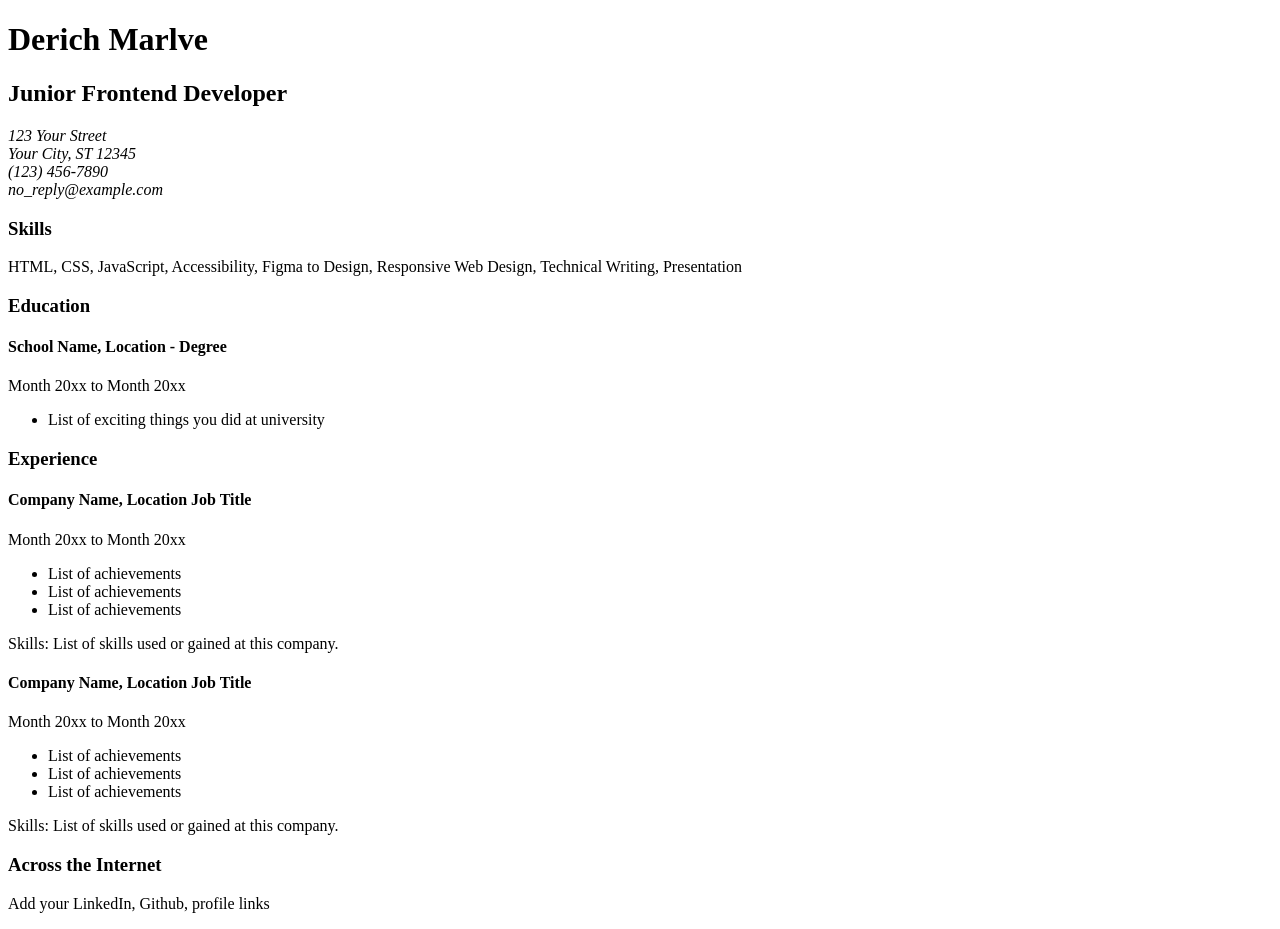
<file: projects/1-cv/index.html>
<!DOCTYPE html>
<html lang="en">
<head>
  <meta charset="UTF-8">
  <meta name="viewport" content="width=device-width, initial-scale=1.0">
  <!--SEO Tags-->
  <meta name="author" content="Derich Marlve" />
  <meta name="description" content="Frontend CV Project of Derich Marlve" />
  <meta name="keywords" content="Frontend Developer, HTML, CSS, JavaScript, Resume" />
  <!--Open Graph Tags-->
  <meta property="og:title" content="Derich Marlve - Portfolio"/>
  <meta property="og:type" content="website"/>
  <meta property="og:description" content="Single CV Page of Derich Marlve, Junior Frontend Developer"/>
  <meta property="og:url" content="https://derichmarlve.dev"/>
  <!--favicon-->
  <link rel="icon" type="image/png" href="google-docs.png">
  <title>Derich Marlve - Portfolio</title>
</head>
<body>
  <header>
    <h1>Derich Marlve</h1>
    <h2>Junior Frontend Developer</h2>
    <div class="contact-info">
      <address>
        123 Your Street<br>
        Your City, ST 12345<br>
        (123) 456-7890<br>
        no_reply@example.com
      </address>
    </div>
  </header>

  <main>
    <section class="skills">
      <h3 class="section-title">Skills</h3>
      <p>HTML, CSS, JavaScript, Accessibility, Figma to Design, Responsive Web Design, Technical Writing, Presentation</p>
    </section>

    <section class="education">
      <h3 class="section-title">Education</h3>
      <h4>School Name, Location - Degree</h4>
      <p>Month 20xx to Month 20xx</p>
      <ul>
        <li>List of exciting things you did at university</li>
      </ul>

    </section>

    <section class="experience">
      <h3 class="section-title">Experience</h3>
      <article>
        <h4>Company Name, Location  Job Title</h4>
        <p>Month 20xx to Month 20xx</p>
        <ul>
          <li>List of achievements</li>
          <li>List of achievements</li>
          <li>List of achievements</li>
        </ul>
      <p>Skills: List of skills used or gained at this company.</p>
      </article>

      <article>
        <h4>Company Name, Location  Job Title</h4>
        <p>Month 20xx to Month 20xx</p>
        <ul>
          <li>List of achievements</li>
          <li>List of achievements</li>
          <li>List of achievements</li>
        </ul>
      <p>Skills: List of skills used or gained at this company.</p>
      </article>
    </section>

    <section class="internet">
      <h3 class="section-title">Across the Internet</h3>
      <p>Add your LinkedIn, Github, profile links</p>
    </section>
  </main>
</body>
</html>
</file>
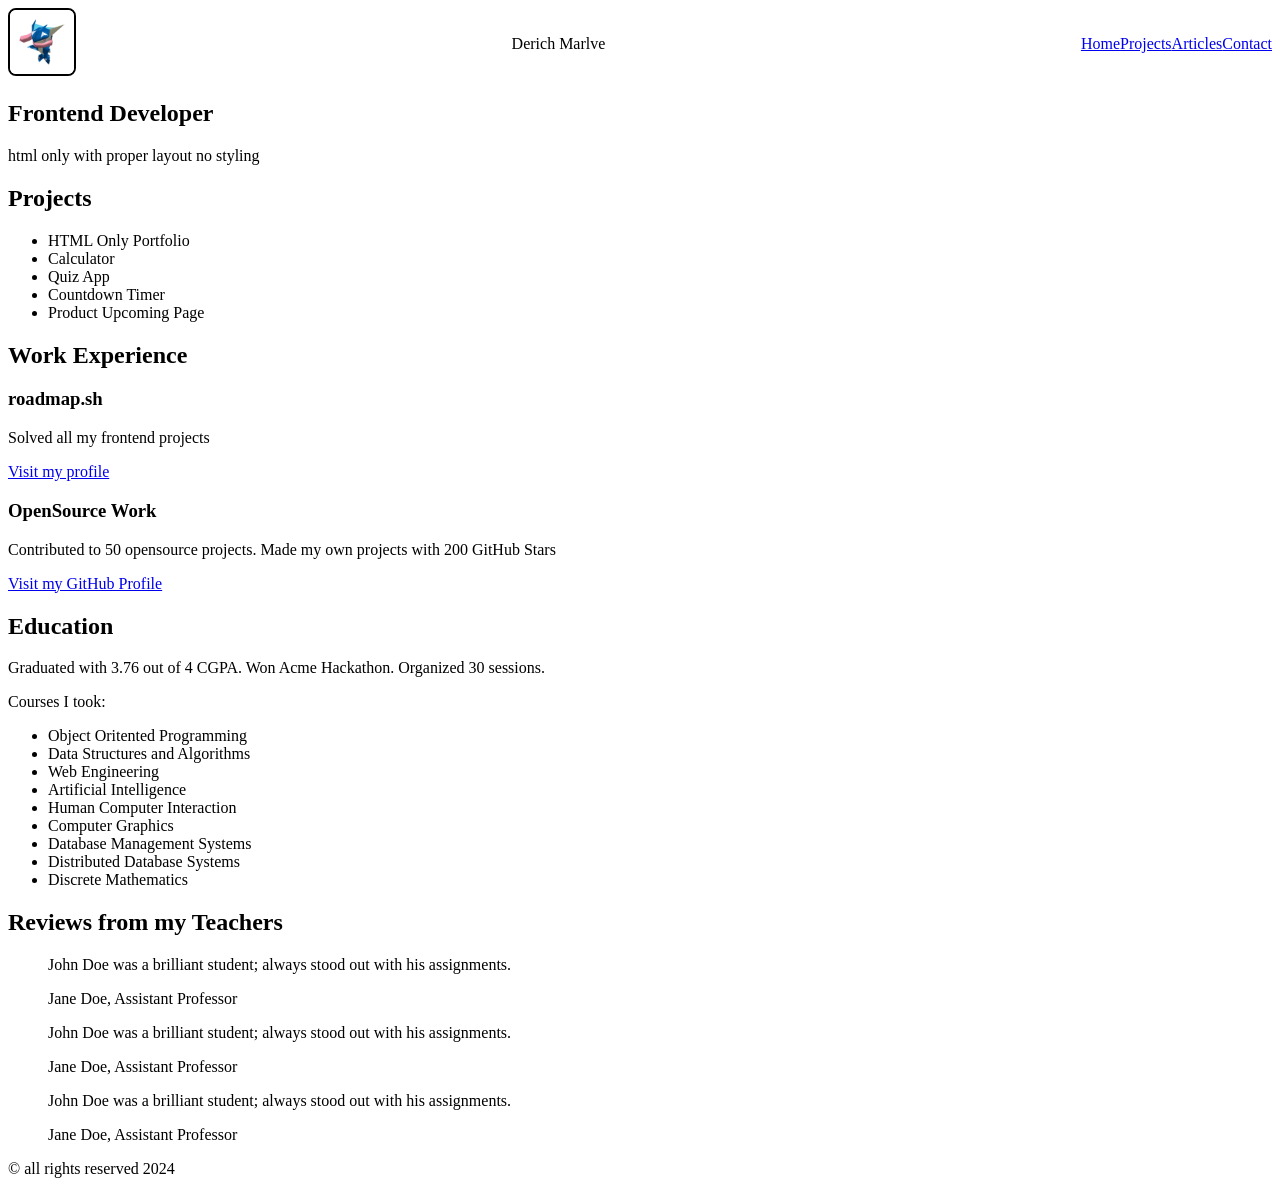
<file: projects/2-basic html website/index.html>
<!DOCTYPE html>
<html lang="en">
<head>
  <meta charset="UTF-8">
  <meta name="viewport" content="width=device-width, initial-scale=1.0">
  <!--SEO Tags-->
  <meta name="author" content="Derich Marlve"/>
  <meta name="description" content="Basic HTML Website for Derich Marlve"/>
  <meta name="keywords" content="Frontend Developer, Portfolio, HTML. CSS, Javascript"/>
  <!--OG Tags-->
  <meta property="og:title" content="Basic HTML Website - Derich Marlve"/>
  <meta property="og:type" content="website"/>
  <meta property="og:description" content="Multi Page HTML Website Consisting of Derich Marlve's Portfolio"/>
  <meta property="og:url" content="https://derichmarlve.dev"/>
  <!--favicon-->
  <link rel="icon" type="image/jpg" href="logo.jpg">
  <link rel="stylesheet" href="styles.css">
  <title>Basic HTML Website - Derich Marlve</title>
</head>
<body>
  <header>
    <div class="logo">
      <img width="64" src="logo.jpg" alt="logo">
    </div>
    <p>Derich Marlve</p>

    <nav>
      <ul>
        <li><a href="index.html">Home</a></li>
        <li><a href="projects.html">Projects</a></li>
        <li><a href="articles.html">Articles</a></li>
        <li><a href="contact.html">Contact</a></li>
      </ul>
    </nav>
  </header>

  <main>
    <section class="intro">
      <h1>Frontend Developer</h1>
      <p>html only with proper layout no styling</p>
    </section>

    <section class="projects">
      <h2>Projects</h2>
      <ul>
        <li>HTML Only Portfolio</li>
        <li>Calculator</li>
        <li>Quiz App</li>
        <li>Countdown Timer</li>
        <li>Product Upcoming Page</li>
      </ul>
    </section>

    <section class="work-experience">
      <h2>Work Experience</h2>
      <article>
        <h3>roadmap.sh</h3>
        <p>Solved all my frontend projects</p>
        <a href="projects.html">Visit my profile</a>
      </article>
      <article>
        <h3>OpenSource Work</h3>
        <p>Contributed to 50 opensource projects. Made my own projects with 200 GitHub Stars</p>
        <a href="https://github.com/Marlve">Visit my GitHub Profile</a>
      </article>
    </section>

    <section class="education">
      <h2>Education</h2>
      <p>Graduated with 3.76 out of 4 CGPA. Won Acme Hackathon. Organized 30 sessions.</p>
      <p>Courses I took:</p>
      <ul>
        <li>Object Oritented Programming</li>
        <li>Data Structures and Algorithms</li>
        <li>Web Engineering</li>
        <li>Artificial Intelligence</li>
        <li>Human Computer Interaction</li>
        <li>Computer Graphics</li>
        <li>Database Management Systems</li>
        <li>Distributed Database Systems</li>
        <li>Discrete Mathematics</li>
      </ul>

    </section>
    <aside>
      <h2>Reviews from my Teachers</h2>
      <blockquote>
        <p>John Doe was a brilliant student; always stood out with his assignments.</p>
        <footer>Jane Doe, Assistant Professor</footer>
      </blockquote>
      <blockquote>
        <p>John Doe was a brilliant student; always stood out with his assignments.</p>
        <footer>Jane Doe, Assistant Professor</footer>
      </blockquote>
      <blockquote>
        <p>John Doe was a brilliant student; always stood out with his assignments.</p>
        <footer>Jane Doe, Assistant Professor</footer>
      </blockquote>
    </aside>
  </main>

  <footer>
    <p>&copy; all rights reserved 2024</p>
  </footer>

</body>
</html>
</file>
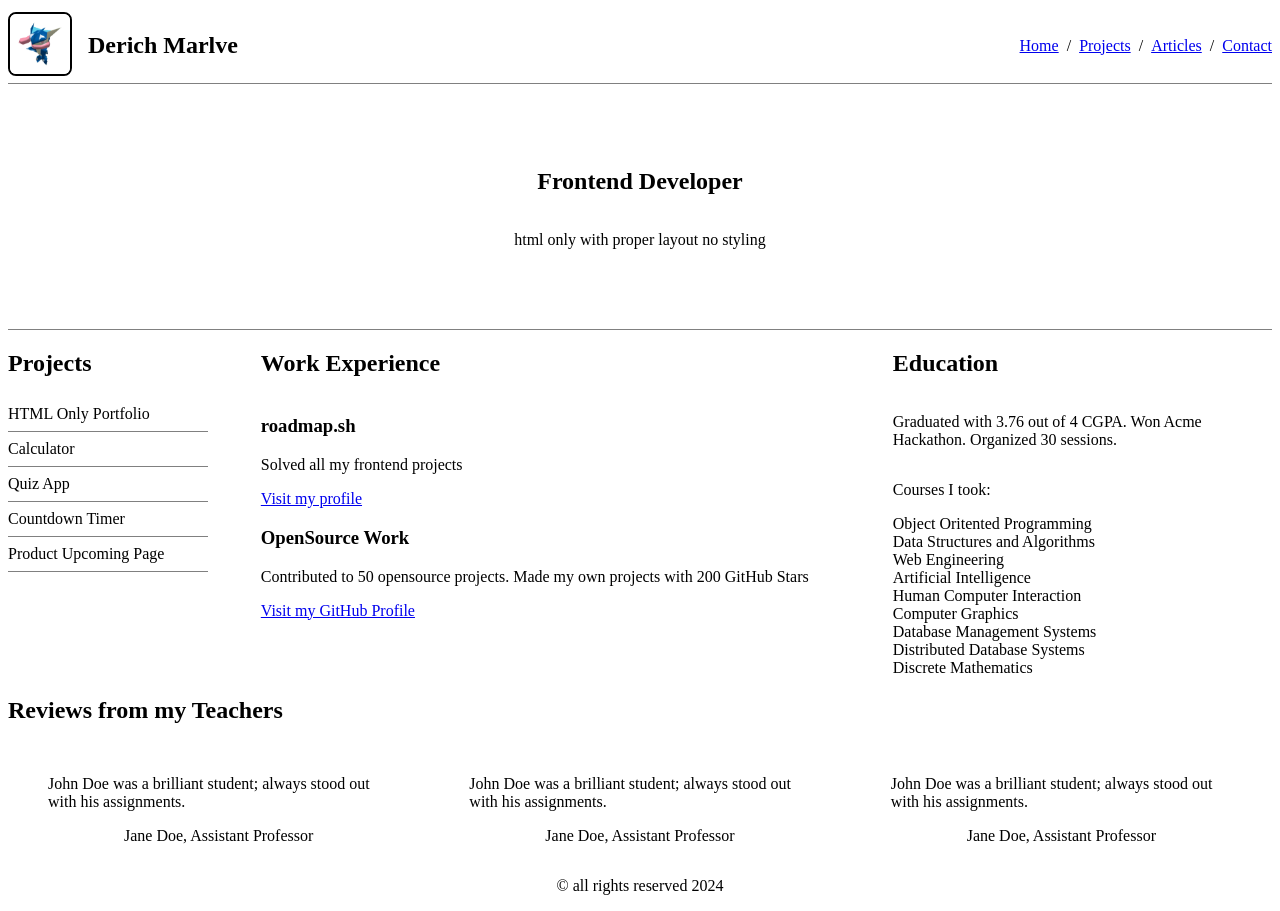
<file: projects/3-personal portfolio/index.html>
<!DOCTYPE html>
<html lang="en">
<head>
  <meta charset="UTF-8">
  <meta name="viewport" content="width=device-width, initial-scale=1.0">
  <!--SEO Tags-->
  <meta name="author" content="Derich Marlve"/>
  <meta name="description" content="Basic HTML Website for Derich Marlve"/>
  <meta name="keywords" content="Frontend Developer, Portfolio, HTML. CSS, Javascript"/>
  <!--OG Tags-->
  <meta property="og:title" content="Basic HTML Website - Derich Marlve"/>
  <meta property="og:type" content="website"/>
  <meta property="og:description" content="Multi Page HTML Website Consisting of Derich Marlve's Portfolio"/>
  <meta property="og:url" content="https://derichmarlve.dev"/>
  <!--favicon-->
  <link rel="icon" type="image/jpg" href="logo.jpg">
  <link rel="stylesheet" href="styles.css">
  <title>Basic HTML Website - Derich Marlve</title>
</head>
<body>
  <header>
    <div class="logo">
      <img width="64" src="logo.jpg" alt="logo">
    </div>
    <p class="header-name">Derich Marlve</p>

    <nav>
      <ul>
        <li><a href="index.html">Home</a></li>
        <li><a href="projects.html">Projects</a></li>
        <li><a href="articles.html">Articles</a></li>
        <li><a href="contact.html">Contact</a></li>
      </ul>
    </nav>
  </header>

  <main>
    <section class="intro">
      <h1>Frontend Developer</h1>
      <p>html only with proper layout no styling</p>
    </section>

    <div class="flex-wrapper">
      <section class="projects">
        <h2>Projects</h2>
        <ul>
          <li>HTML Only Portfolio</li>
          <li>Calculator</li>
          <li>Quiz App</li>
          <li>Countdown Timer</li>
          <li>Product Upcoming Page</li>
        </ul>
      </section>
      <section class="work-experience">
        <h2>Work Experience</h2>
        <article>
          <h3>roadmap.sh</h3>
          <p>Solved all my frontend projects</p>
          <a href="projects.html">Visit my profile</a>
        </article>
        <article>
          <h3>OpenSource Work</h3>
          <p>Contributed to 50 opensource projects. Made my own projects with 200 GitHub Stars</p>
          <a href="https://github.com/Marlve">Visit my GitHub Profile</a>
        </article>
      </section>
      <section class="education">
        <h2>Education</h2>
        <p>Graduated with 3.76 out of 4 CGPA. Won Acme Hackathon. Organized 30 sessions.</p>
        <p>Courses I took:</p>
        <ul>
          <li>Object Oritented Programming</li>
          <li>Data Structures and Algorithms</li>
          <li>Web Engineering</li>
          <li>Artificial Intelligence</li>
          <li>Human Computer Interaction</li>
          <li>Computer Graphics</li>
          <li>Database Management Systems</li>
          <li>Distributed Database Systems</li>
          <li>Discrete Mathematics</li>
        </ul>
      </section>
    </div>

    <aside>
      <h2>Reviews from my Teachers</h2>
      <div class="feedback-wrapper">
        <blockquote>
          <p>John Doe was a brilliant student; always stood out with his assignments.</p>
          <footer>Jane Doe, Assistant Professor</footer>
        </blockquote>
        <blockquote>
          <p>John Doe was a brilliant student; always stood out with his assignments.</p>
          <footer>Jane Doe, Assistant Professor</footer>
        </blockquote>
        <blockquote>
          <p>John Doe was a brilliant student; always stood out with his assignments.</p>
          <footer>Jane Doe, Assistant Professor</footer>
        </blockquote>
      </div>
    </aside>
  </main>

  <footer>
    <p>&copy; all rights reserved 2024</p>
  </footer>

</body>
</html>
</file>
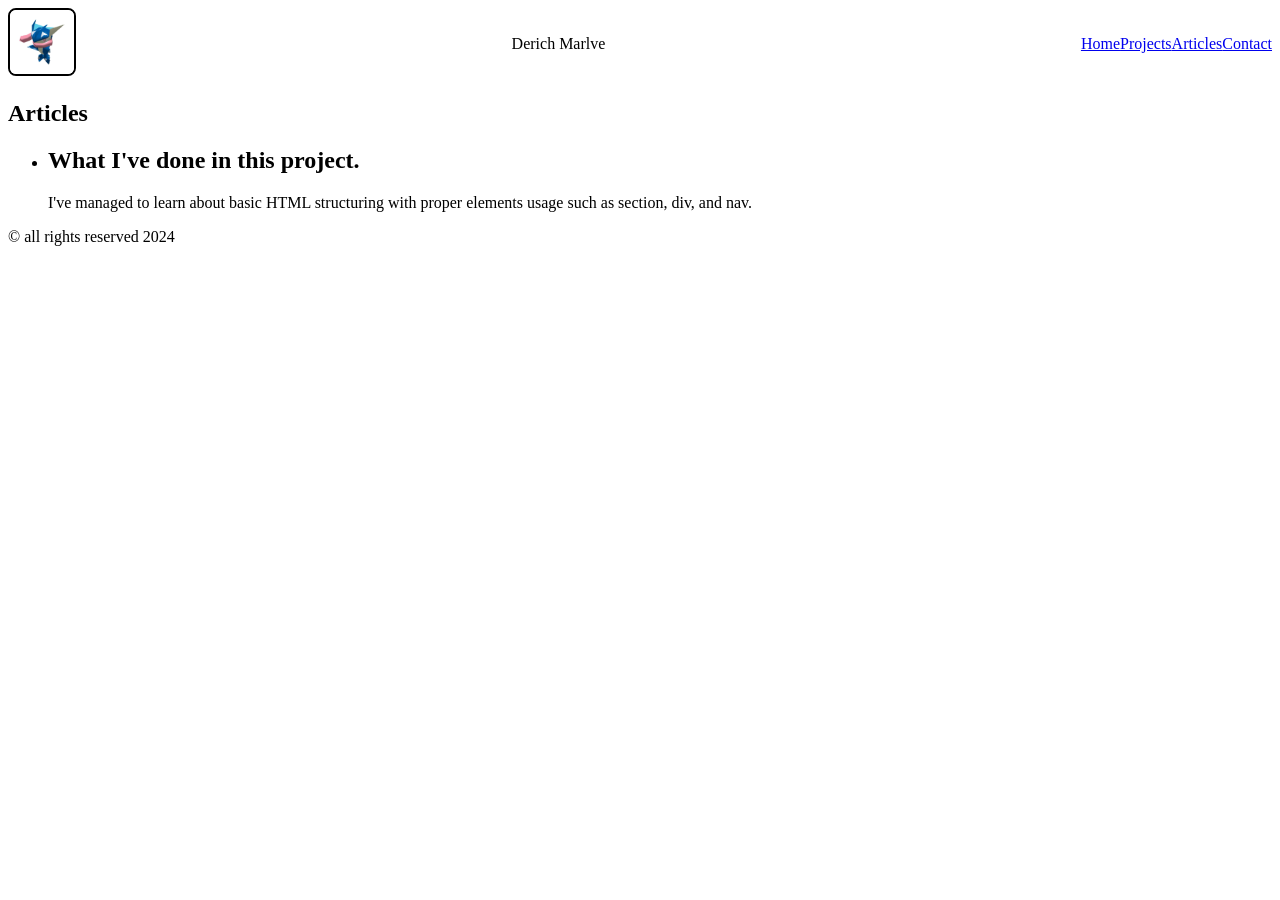
<file: projects/2-basic html website/articles.html>
<!DOCTYPE html>
<html lang="en">
<head>
  <meta charset="UTF-8">
  <meta name="viewport" content="width=device-width, initial-scale=1.0">
  <title>Articles - Derich Marlve</title>
  <link rel="stylesheet" href="styles.css">
</head>
<body>
  <header>
    <div class="logo">
      <img width="64" src="logo.jpg" alt="logo">
    </div>
    <p>Derich Marlve</p>

    <nav>
      <ul>
        <li><a href="index.html">Home</a></li>
        <li><a href="projects.html">Projects</a></li>
        <li><a href="articles.html">Articles</a></li>
        <li><a href="contact.html">Contact</a></li>
      </ul>
    </nav>
  </header>

  <main>
    <section class="articles">
      <h1>Articles</h1>
      <ul>
        <li>
          <h2>What I've done in this project.</h2>
          <p>I've managed to learn about basic HTML structuring with proper elements usage such as section, div, and nav.</p>
        </li>
      </ul>
    </section>

  </main>
  <footer>
    <p>&copy; all rights reserved 2024</p>
  </footer>

</body>
</html>
</file>
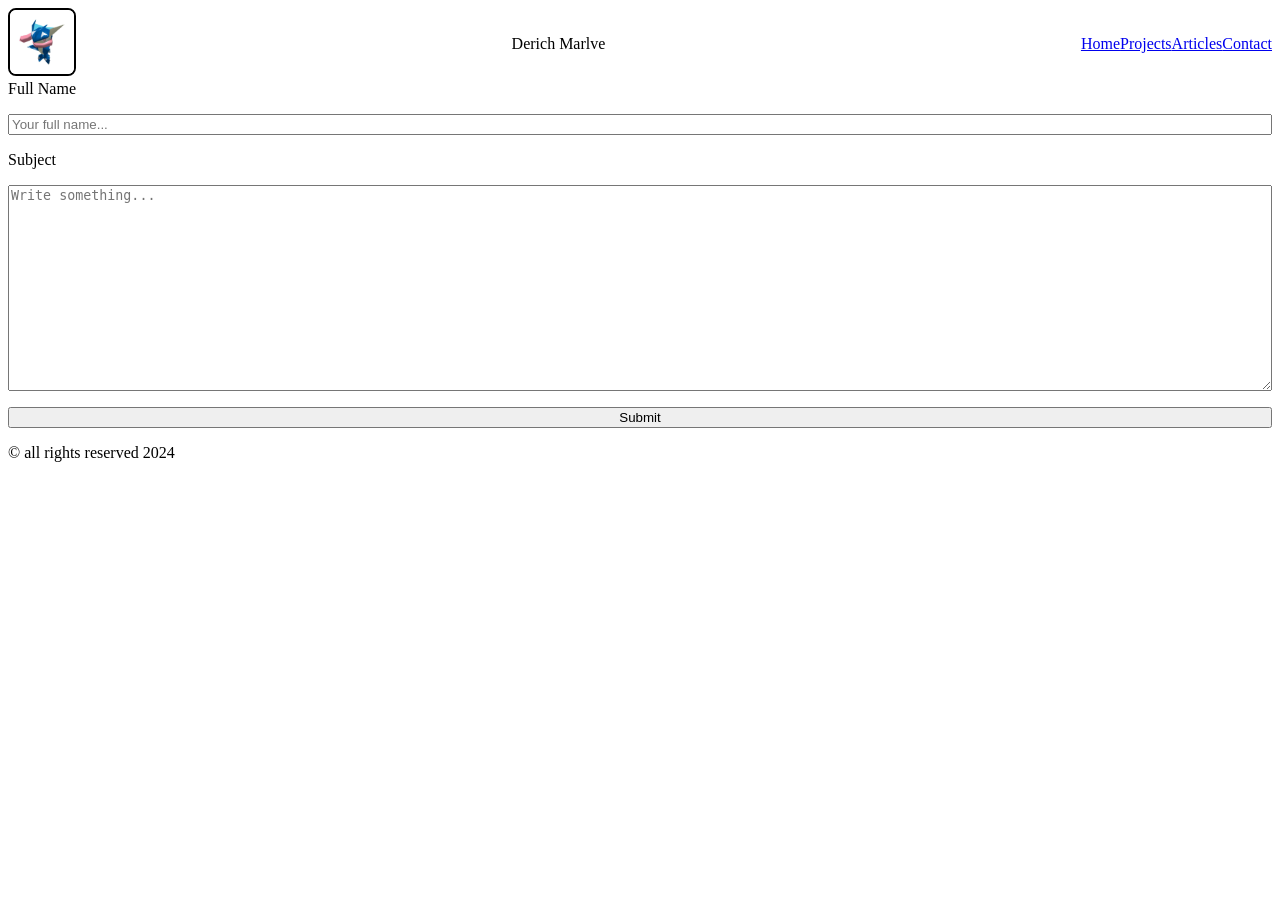
<file: projects/2-basic html website/contact.html>
<!DOCTYPE html>
<html lang="en">
<head>
  <meta charset="UTF-8">
  <meta name="viewport" content="width=device-width, initial-scale=1.0">
  <title>Contacts - Derich Marlve</title>
  <link rel="stylesheet" href="styles.css">
</head>
<body>
  <header>
    <div class="logo">
      <img width="64" src="logo.jpg" alt="logo">
    </div>
    <p>Derich Marlve</p>

    <nav>
      <ul>
        <li><a href="index.html">Home</a></li>
        <li><a href="projects.html">Projects</a></li>
        <li><a href="articles.html">Articles</a></li>
        <li><a href="contact.html">Contact</a></li>
      </ul>
    </nav>
  </header>

  <main>
    <section class="contacts">
      <form action="contact_page.php">
        <label for="name">Full Name</label>
        <input type="text" id="name" name="fullname" placeholder="Your full name...">

        <label for="subject">Subject</label>
        <textarea id="subject" name="subject" placeholder="Write something..." style="height: 200px;"></textarea>

        <input type="submit" value="Submit">
      </form>
    </section>
  </main>

  <footer>
    <p>&copy; all rights reserved 2024</p>
  </footer>
</body>
</html>
</file>
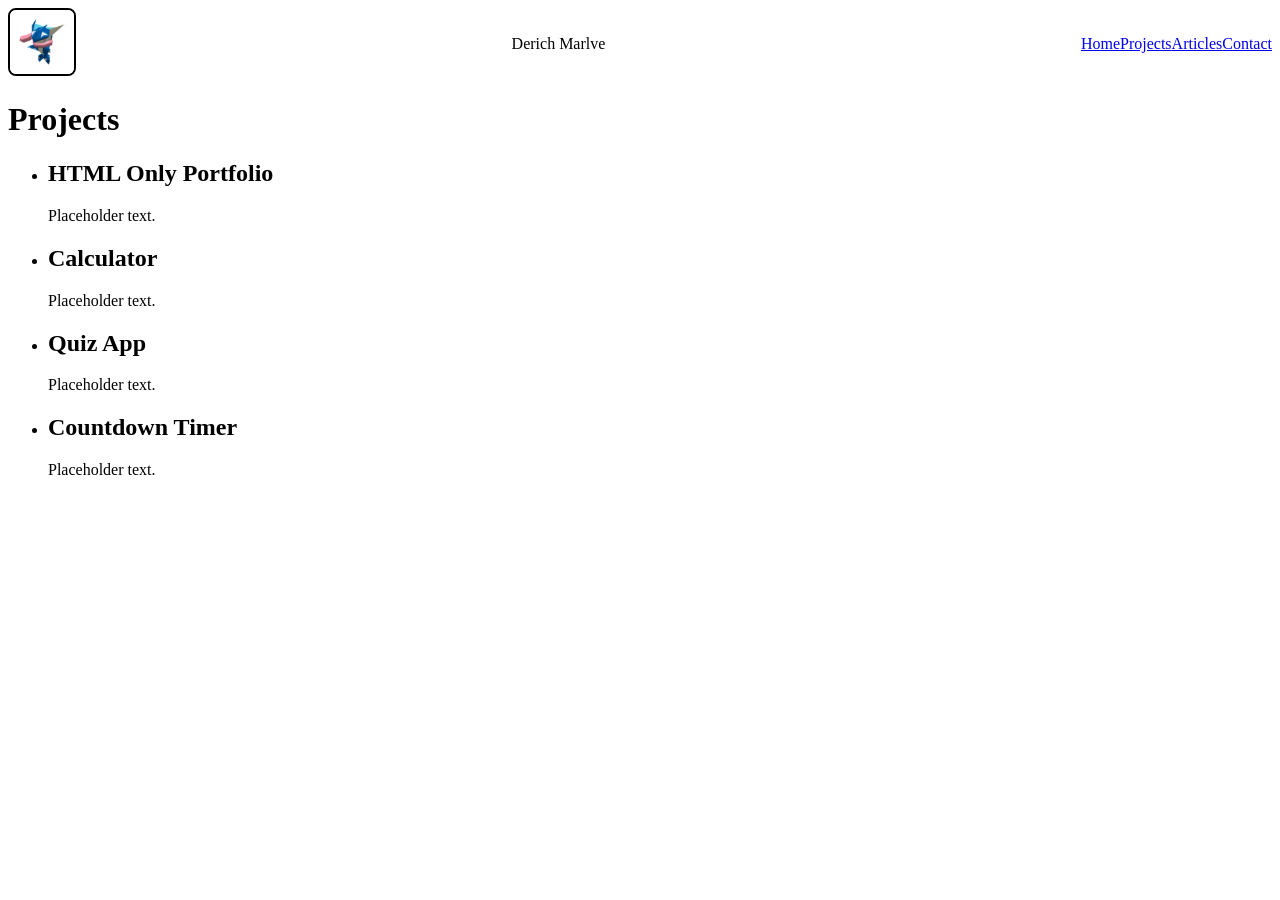
<file: projects/2-basic html website/projects.html>
<!DOCTYPE html>
<html lang="en">
<head>
  <meta charset="UTF-8">
  <meta name="viewport" content="width=device-width, initial-scale=1.0">
  <title>Projects - Derich Marlve</title>
  <link rel="stylesheet" href="styles.css">
</head>
<body>
  <header>
    <div class="logo">
      <img width="64" src="logo.jpg" alt="logo">
    </div>
    <p>Derich Marlve</p>

    <nav>
      <ul>
        <li><a href="index.html">Home</a></li>
        <li><a href="projects.html">Projects</a></li>
        <li><a href="articles.html">Articles</a></li>
        <li><a href="contact.html">Contact</a></li>
      </ul>
    </nav>
  </header>

  <main>
    <h1>Projects</h1>
    <ul>
      <li>
        <h2>HTML Only Portfolio</h2>
        <p>Placeholder text.</p>
      </li>
      <li>
        <h2>Calculator</h2>
        <p>Placeholder text.</p>
      </li>
      <li>
        <h2>Quiz App</h2>
        <p>Placeholder text.</p>
      </li>
      <li>
        <h2>Countdown Timer</h2>
        <p>Placeholder text.</p>
      </li>
    </ul>
  </main>
</body>
</html>
</file>
<file: projects/2-basic html website/styles.css>
header {
  display: flex;
  justify-content: space-between;
  align-items: center;
}

nav ul {
  display: flex;
  justify-content: space-between;
  list-style-type: none;
}

.logo img {
  border: 2px solid;
  border-radius: 8px;
}

.contacts form {
  display: flex;
  flex-direction: column;
  gap: 1rem;
}
</file>
<file: projects/3-personal portfolio/styles.css>
*,
*::before,
*::after {
  box-sizing: border-box;
}

ul, li{
    margin: 0;
    padding: 0;
    list-style-type: none;
}

header {
  display: flex;
  flex-direction: column;
  justify-content: space-between;
  align-items: center;
  border-bottom: 1px solid gray;
}

nav ul {
  display: flex;
}

.logo img {
  border: 2px solid;
  border-radius: 8px;
}

.contacts form {
  display: flex;
  flex-direction: column;
  gap: 1rem;
}

nav li:not(:last-child)::after {
  content: "/";
  padding: 0.5rem
}

main {
  display: flex;
  flex-direction: column;
  align-items: center;
}

.intro,
.projects,
.work-experience,
.education {
  display: flex;
  flex-direction: column;
  width: 100%;
}

.intro {
  padding: 4rem;
  border-bottom: 1px solid gray;
  text-align: center;
}

.projects li {
  max-width: 200px;
  padding: 0.5rem 0;
  list-style-type: none;
  border-bottom: 1px solid gray;
}

aside {
  width: 100%;
}

.feedback-wrapper {
  display: flex;
  flex-direction: column;
}

footer {
  text-align: center;
}

.header-name {
  font-weight: bold;
  font-size: 1.5rem
}

@media (min-width: 768px) {
  .flex-wrapper {
    display: grid;
    grid-template-columns: repeat(10, 1fr);
    grid-template-rows: 1fr;
  }

  .projects {
    grid-area: 1 / 1 / 2 / 3;
  }

  .work-experience {
    grid-area:  1 / 3 / 2 / 8;
  }

  .education {
    grid-area: 1 / 8 / 2 / 11;
  }

  header {
    display: grid;
    grid-template-columns: auto 1fr auto;;
  }

  .header-name {
    padding-left: 1rem;
  }

  .feedback-wrapper {
    flex-direction: row;
  }


}
</file>
